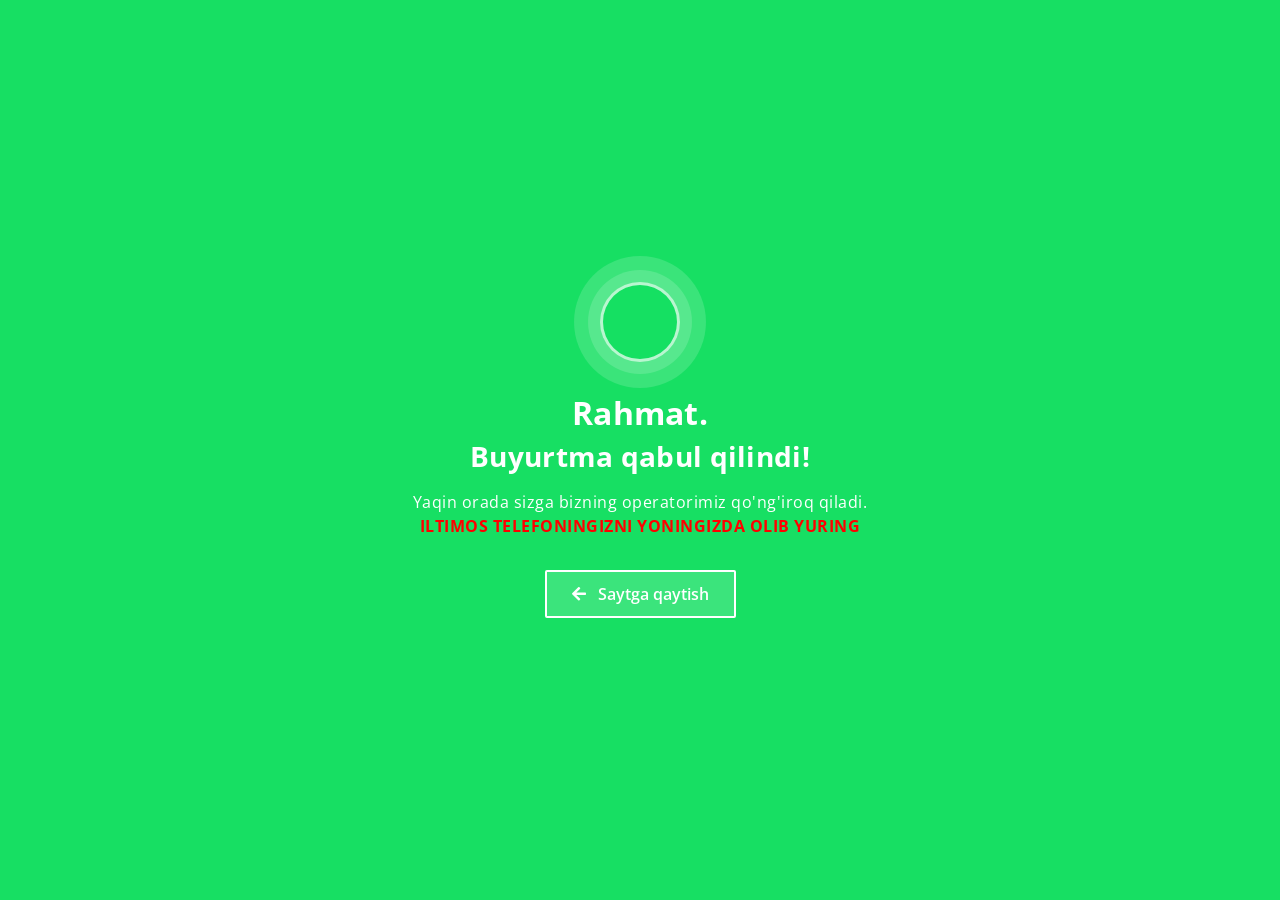
<file: thankyou.html>
<!DOCTYPE html>
<html lang="uz">
  <head>
    <meta charset="UTF-8" />
    <meta name="viewport" content="width=device-width, initial-scale=1" />
    <meta name="referrer" content="no-referrer" />
    <title>Ma'lumotingiz muvaffaqiyatli yuborildi!</title>

    <!-- Bootstrap va Fontlar -->
    <link
      rel="stylesheet"
      href="https://stackpath.bootstrapcdn.com/bootstrap/4.3.1/css/bootstrap.min.css"
    />
    <link
      rel="stylesheet"
      href="https://cdn.jsdelivr.net/npm/bootstrap-icons@1.8.3/font/bootstrap-icons.css"
    />
    <link
      rel="stylesheet"
      href="https://use.fontawesome.com/releases/v5.15.1/css/all.css"
    />
    <link
      href="https://fonts.googleapis.com/css2?family=Open+Sans:wght@400;600;700&display=swap"
      rel="stylesheet"
    />

    <!-- Facebook Pixel (Statik versiya, agar kerak bo‘lsa) -->
    <script>
      !(function (f, b, e, v, n, t, s) {
        if (f.fbq) return;
        n = f.fbq = function () {
          n.callMethod
            ? n.callMethod.apply(n, arguments)
            : n.queue.push(arguments);
        };
        if (!f._fbq) f._fbq = n;
        n.push = n;
        n.loaded = !0;
        n.version = "2.0";
        n.queue = [];
        t = b.createElement(e);
        t.async = !0;
        t.src = v;
        s = b.getElementsByTagName(e)[0];
        s.parentNode.insertBefore(t, s);
      })(
        window,
        document,
        "script",
        "https://connect.facebook.net/en_US/fbevents.js"
      );

      // Pixel ID bu yerga qo‘lda yoziladi (agar ishlatilsa)
      fbq("init", "PIXEL_ID_BU_YERDA");
      fbq("track", "Lead");
    </script>

    <style>
      * {
        box-sizing: border-box;
        margin: 0;
        padding: 0;
      }
      a {
        text-decoration: none !important;
      }
      .success_section {
        min-height: 100vh;
        background: #17df63;
        padding: 0 10px;
        display: flex;
        flex-direction: column;
        justify-content: center;
        align-items: center;
        text-align: center;
      }
      .success_icon {
        width: 80px;
        height: 80px;
        background: #15e062 url("data:image/png;base64,...") no-repeat center;
        background-size: 50%;
        border-radius: 50%;
        border: 3px solid rgba(255, 255, 255, 0.7);
        box-shadow: 0 0 0 12px rgba(255, 255, 255, 0.15),
          0 0 0 26px rgba(255, 255, 255, 0.15);
        margin-bottom: 1rem;
      }
      h2,
      h3,
      p {
        color: #fff;
        font-family: "Open Sans", sans-serif;
      }
      h2 {
        font-weight: 700;
        letter-spacing: 0.3px;
        margin-top: 1rem;
      }
      h3 {
        font-weight: 700;
        letter-spacing: 0.3px;
        margin: 0;
      }
      p {
        margin-top: 1rem;
        letter-spacing: 0.5px;
      }
      button {
        margin-top: 1rem;
        padding: 10px 25px;
        color: #fff;
        font-weight: 600;
        border: 2px solid #fff;
        background: rgba(255, 255, 255, 0.158);
        border-radius: 2px;
        transition: 0.2s;
        font-family: "Open Sans", sans-serif;
      }
      button:hover {
        background: transparent;
      }
    </style>
  </head>
  <body>
    <div class="success_section">
      <div class="success_icon"></div>
      <h2>Rahmat.</h2>
      <h3>Buyurtma qabul qilindi!</h3>
      <p>
        Yaqin orada sizga bizning operatorimiz qo'ng'iroq qiladi. <br />
        <span style="color: red"
          ><b>ILTIMOS TELEFONINGIZNI YONINGIZDA OLIB YURING</b></span
        >
      </p>
      <button onclick="history.back();">
        <i class="fas fa-arrow-left pr-2"></i> Saytga qaytish
      </button>
    </div>
  </body>
</html>
</file>
